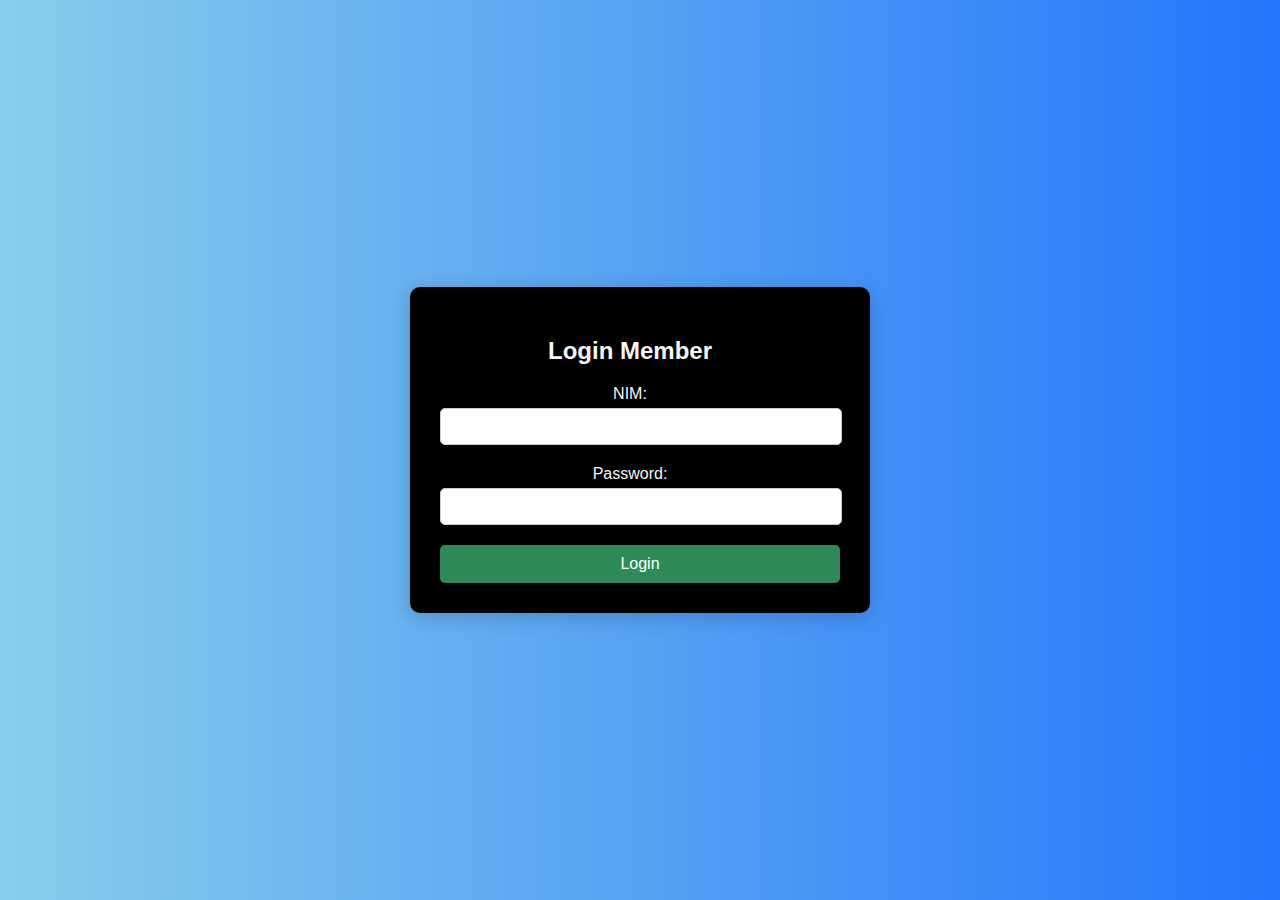
<file: index.html>
<!DOCTYPE html>
<html lang="id">
<head>
    <meta charset="UTF-8">
    <meta name="viewport" content="width=device-width, initial-scale=1.0">
    <title>кσмѕιтι - Login</title>
    <link rel="icon" href="komsiti.jpg" type="image/png">
    <style>
        body {
            font-family: 'Arial', sans-serif;
            background: linear-gradient(to right, skyblue, #2575fc);
            display: flex;
            justify-content: center;
            align-items: center;
            height: 100vh;
            margin: 0;
            animation: fadeIn 1s; /* Animasi fade-in saat halaman dimuat */
        }
        @keyframes fadeIn {
            from {
                opacity: 0;
            }
            to {
                opacity: 1;
            }
        }
        .login-container {
            background: black;
            padding: 30px;
            border-radius: 10px;
            box-shadow: 0 4px 20px rgba(0, 0, 0, 0.2);
            width: 90%; /* Responsif: lebar 90% */
            max-width: 400px; /* Maksimal lebar 400px */
            text-align: center;
            transition: transform 0.3s; /* Transisi saat hover */
        }

        .login-container:hover {
            transform: scale(1.02); /* Efek zoom saat hover */
        }
        h2 {
            margin-bottom: 20px;
            margin-right: 20px;
            color: whitesmoke;
        }
        .form-group {
            margin-bottom: 20px;
            margin-right: 20px;
        }
        .form-group label {
            display: block;
            margin-bottom: 5px;
            color: whitesmoke;
        }
        .form-group input {
            width: 100%;
            padding: 10px;
            border: 1px solid #ccc;
            border-radius: 5px;
            transition: border-color 0.3s, box-shadow 0.3s; /* Transisi border dan shadow */
        }

        .form-group input:focus {
            border-color: skyblue;
            outline: none;
            box-shadow: 0 0 5px skyblue; /* Efek shadow saat fokus */
        }

        .btn {
            width: 100%;
            padding: 10px;
            background-color: seagreen;
            color: white;
            border: none;
            border-radius: 5px;
            cursor: pointer;
            font-size: 16px;
            transition: background-color 0.3s, transform 0.3s; /* Transisi background dan transform */
        }

        .btn:hover {
            background-color: #2575fc;
            transform: scale(1.05); /* Efek zoom saat hover */
        }

        .notification {
            display: none;
            margin-top: 20px;
            padding: 10px;
            border-radius: 5px;
            text-align: center;
            transition: opacity 0.3s; /* Transisi opacity */
        }
    </style>
</head>
<body>

<div class="login-container">
    <h2>Login Member</h2>
    <div class="form-group">
        <label for="nim">NIM:</label>
        <input type="text" id="nim" required>
    </div>
    <div class="form-group">
        <label for="password">Password:</label>
        <input type="password" id="password" required>
    </div>
    <button class="btn" onclick="login()">Login</button>
    <div class="notification" id="notification"></div>
</div>

<script>
    // Data pengguna (NIM dan nama) dengan password yang berbeda
    const users = {
        "2321113978": { name: "Alya Rasikah", password: "al123" },
        "2321113987": { name: "Calvin Abraham Sianturi", password: "vin123" },
        "2321121730": { name: "Fernando", password: "fer123" },
        "2321113991": { name: "George Clinton", password: "geo123" },
        "2321113982": { name: "Jessclyne", password: "jeje123" },
        "2321121721": { name: "Joseph Paaneah", password: "jos123" },
        "2321113973": { name: "Kendrick Halim", password: "ken123" },
        "2321113986": { name: "Kevin", password: "kev123" },
        "2321121736": { name: "Lewis Allen Jingga", password: "wis123" },
        "2321113977": { name: "Muhammad Farrel Asidiqi", password: "rel123" },
        "2321113975": { name: "Muhammad Fauzan Ray", password: "zan123" },
        "2321121728": { name: "Neil Armstrong", password: "neil123" },
        "2321121732": { name: "Ronny Adrian", password: "ron123" },
        "2321113985": { name: "Salena Halawa", password: "sal123" },
        "2321113988": { name: "Stephanie", password: "step123" },
        "2321121726": { name: "Sudomo", password: "dom123" },
        "2321121729": { name: "Valencia Guiness", password: "val123" },
        "2321113999": { name: "Veronica", password: "vero123" },
        "2321113981": { name: "Vincent", password: "cent123" },
        "2321113979": { name: "William Syahputra", password: "will123" },
        "2321121737": { name: "Yudha Chen", password: "yud123" },
        "2321113976": { name: "Zeerhuey Hendrajaya", password: "zee123" },
    };

    function login() {
        const nim = document.getElementById('nim').value;
        const password = document.getElementById('password').value;

        // Validasi input
        if (!nim || !password) {
            showNotification('NIM dan password tidak boleh kosong!', '#dc3545');
            return;
        }

        // Simulasi validasi login
        if (users[nim] && users[nim].password === password) {
            const name = users[nim].name;
            showNotification(`Welcome, ${name}!`, '#28a745');

            // Simpan status login di localStorage
            localStorage.setItem('isLoggedIn', 'true');
            localStorage.setItem('userName', name);

            // Redirect ke kelas.html setelah 2 detik
            setTimeout(() => {
                window.location.href = 'kelas.html';
            }, 2000);
        } else {
            showNotification('NIM atau password salah!', '#dc3545');
        }
    }

    function showNotification(message, backgroundColor) {
        const notification = document.getElementById('notification');
        notification.innerText = message;
        notification.style.display = 'block';
        notification.style.backgroundColor = backgroundColor;
    }
    // Tambahkan event listener pada input
    document.getElementById('nim').addEventListener('keypress', function(event) {
        if (event.key === 'Enter') {
            login(); // Panggil fungsi login jika tombol Enter ditekan
        }
    });

    document.getElementById('password').addEventListener('keypress', function(event) {
        if (event.key === 'Enter') {
            login(); // Panggil fungsi login jika tombol Enter ditekan
        }
    });
</script>
</body>
</html>
</file>
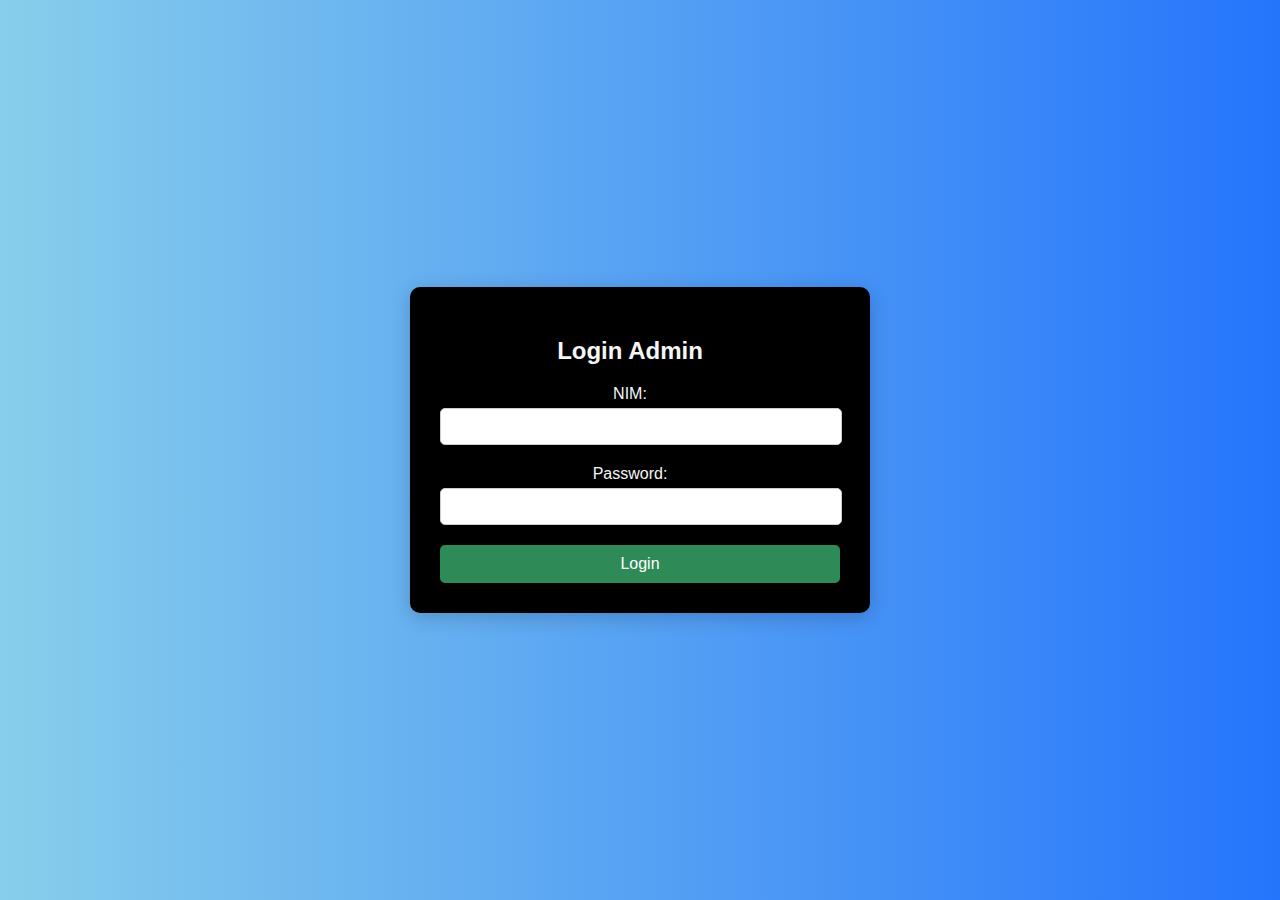
<file: Admin.html>
<!DOCTYPE html>
<html lang="id">
<head>
    <meta charset="UTF-8">
    <meta name="viewport" content="width=device-width, initial-scale=1.0">
    <title>кσмѕιтι - Admin</title>
    <link rel="icon" href="komsiti.jpg" type="image/png">
    <style>
        body {
            font-family: 'Arial', sans-serif;
            background: linear-gradient(to right, skyblue, #2575fc);
            display: flex;
            justify-content: center;
            align-items: center;
            height: 100vh;
            margin: 0;
            animation: fadeIn 1s; /* Animasi fade-in saat halaman dimuat */
        }
        @keyframes fadeIn {
            from {
                opacity: 0;
            }
            to {
                opacity: 1;
            }
        }
        .login-container {
            background: black;
            padding: 30px;
            border-radius: 10px;
            box-shadow: 0 4px 20px rgba(0, 0, 0, 0.2);
            width: 90%; /* Responsif: lebar 90% */
            max-width: 400px; /* Maksimal lebar 400px */
            text-align: center;
            transition: transform 0.3s; /* Transisi saat hover */
        }

        .login-container:hover {
            transform: scale(1.02); /* Efek zoom saat hover */
        }
        h2 {
            margin-bottom: 20px;
            margin-right: 20px;
            color: whitesmoke;
        }
        .form-group {
            margin-bottom: 20px;
            margin-right: 20px;
        }
        .form-group label {
            display: block;
            margin-bottom: 5px;
            color: whitesmoke;
        }
        .form-group input {
            width: 100%;
            padding: 10px;
            border: 1px solid #ccc;
            border-radius: 5px;
            transition: border-color 0.3s, box-shadow 0.3s; /* Transisi border dan shadow */
        }

        .form-group input:focus {
            border-color: skyblue;
            outline: none;
            box-shadow: 0 0 5px skyblue; /* Efek shadow saat fokus */
        }

        .btn {
            width: 100%;
            padding: 10px;
            background-color: seagreen;
            color: white;
            border: none;
            border-radius: 5px;
            cursor: pointer;
            font-size: 16px;
            transition: background-color 0.3s, transform 0.3s; /* Transisi background dan transform */
        }

        .btn:hover {
            background-color: #2575fc;
            transform: scale(1.05); /* Efek zoom saat hover */
        }

        .notification {
            display: none;
            margin-top: 20px;
            padding: 10px;
            border-radius: 5px;
            text-align: center;
            transition: opacity 0.3s; /* Transisi opacity */
        }
    </style>
</head>
<body>

<div class="login-container">
    <h2>Login Admin</h2>
    <div class="form-group">
        <label for="nim">NIM:</label>
        <input type="text" id="nim" required>
    </div>
    <div class="form-group">
        <label for="password">Password:</label>
        <input type="password" id="password" required>
    </div>
    <button class="btn" onclick="login()">Login</button>
    <div class="notification" id="notification"></div>
</div>

<script>
    // Data pengguna (NIM dan nama) dengan password yang berbeda
    const users = {
        "2321113982": { name: "Jessclyne", password: "jeje123" },
        "2321121732": { name: "Ronny Adrian", password: "ron123" },
        "2321113979": { name: "William Syahputra", password: "will123" },
        "2321121737": { name: "Yudha Chen", password: "yud123" },
    };

    function login() {
        const nim = document.getElementById('nim').value;
        const password = document.getElementById('password').value;

        // Validasi input
        if (!nim || !password) {
            showNotification('NIM dan password tidak boleh kosong!', '#dc3545');
            return;
        }

        // Simulasi validasi login
        if (users[nim] && users[nim].password === password) {
            const name = users[nim].name;
            showNotification(`Welcome Admin, ${name}!`, '#28a745');

            // Simpan status login di localStorage
            localStorage.setItem('isLoggedIn', 'true');
            localStorage.setItem('userName', name);

            // Redirect ke kelas.html setelah 2 detik
            setTimeout(() => {
                window.location.href = 'manage-schedule.html';
            }, 2000);
        } else {
            showNotification('NIM atau password tidak tersedia!', '#dc3545');
        }
    }

    function showNotification(message, backgroundColor) {
        const notification = document.getElementById('notification');
        notification.innerText = message;
        notification.style.display = 'block';
        notification.style.backgroundColor = backgroundColor;
    }
    // Tambahkan event listener pada input
    document.getElementById('nim').addEventListener('keypress', function(event) {
        if (event.key === 'Enter') {
            login(); // Panggil fungsi login jika tombol Enter ditekan
        }
    });

    document.getElementById('password').addEventListener('keypress', function(event) {
        if (event.key === 'Enter') {
            login(); // Panggil fungsi login jika tombol Enter ditekan
        }
    });
</script>
</body>
</html>
</file>
